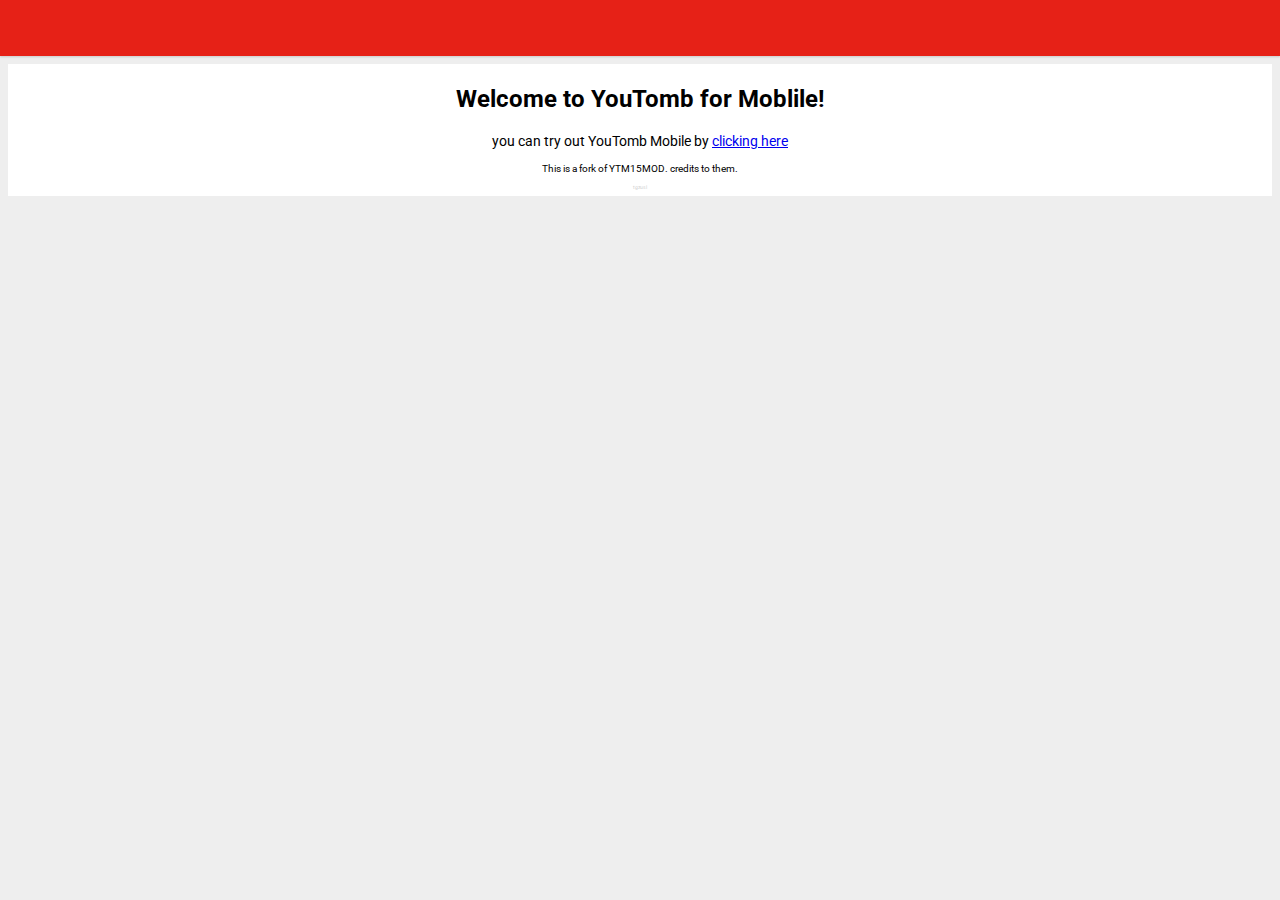
<file: index.html>
<!DOCTYPE html>
<html>
  <head>
    <meta http-equiv="content-type" content="text/html;charset=utf-8">
    <meta name="viewport" content="width=device-width, initial-scale=1.0, minimum-scale=1.0, maximum-scale=1.0, user-scalable=no">
    <meta charset="UTF-8">
    <title>2015YouTube</title>
    <link rel="icon" href="favicon-vflz7uhzw.ico" type="image/x-icon">
    <link rel="shortcut-icon" href="favicon-vflz7uhzw.ico" type="image/x-icon">
    <link rel="manifest" href="/webmanifest.json">
    <link rel="apple-touch-icon" sizes="192x192" href="/android-chrome-192.png">
    <meta name="theme-color" content="#BA1B12">
    <style type="text/css">
    @import url('https://fonts.googleapis.com/css2?family=Roboto:ital,wght@0,100;0,300;0,400;0,500;0,700;0,900;1,100;1,300;1,400;1,500;1,700;1,900&display=swap');
    body {
        margin: 0;  
        text-align: center;
        background-color: #eee;
    }
    html {
        font-family: "Roboto",Arial,Sans-serif;  
    }
    </style>
    <script src='/shark.js'></script>
  </head>
  <body>
    <div style="display: block;height: 56px;box-shadow: 0px 1px 2px rgba(0,0,0,0.15);background-color: #e62117;"></div>
    <div style="background: white; margin: 8px; padding: 1px 8px;">
    <h2>Welcome to YouTomb for Moblile!</h2>
    <p style="font-size: 14px;">you can try out YouTomb Mobile by <a href="https://youtomb-mobile.github.io/app/">clicking here</a></p>
    <p style="font-size: 10px;">This is a fork of YTM15MOD. credits to them.</p>
    <p style="font-size: 5px; color: #d0d0d0;">tgzusl</p>
    </div>
  </body>
</html>
</file>
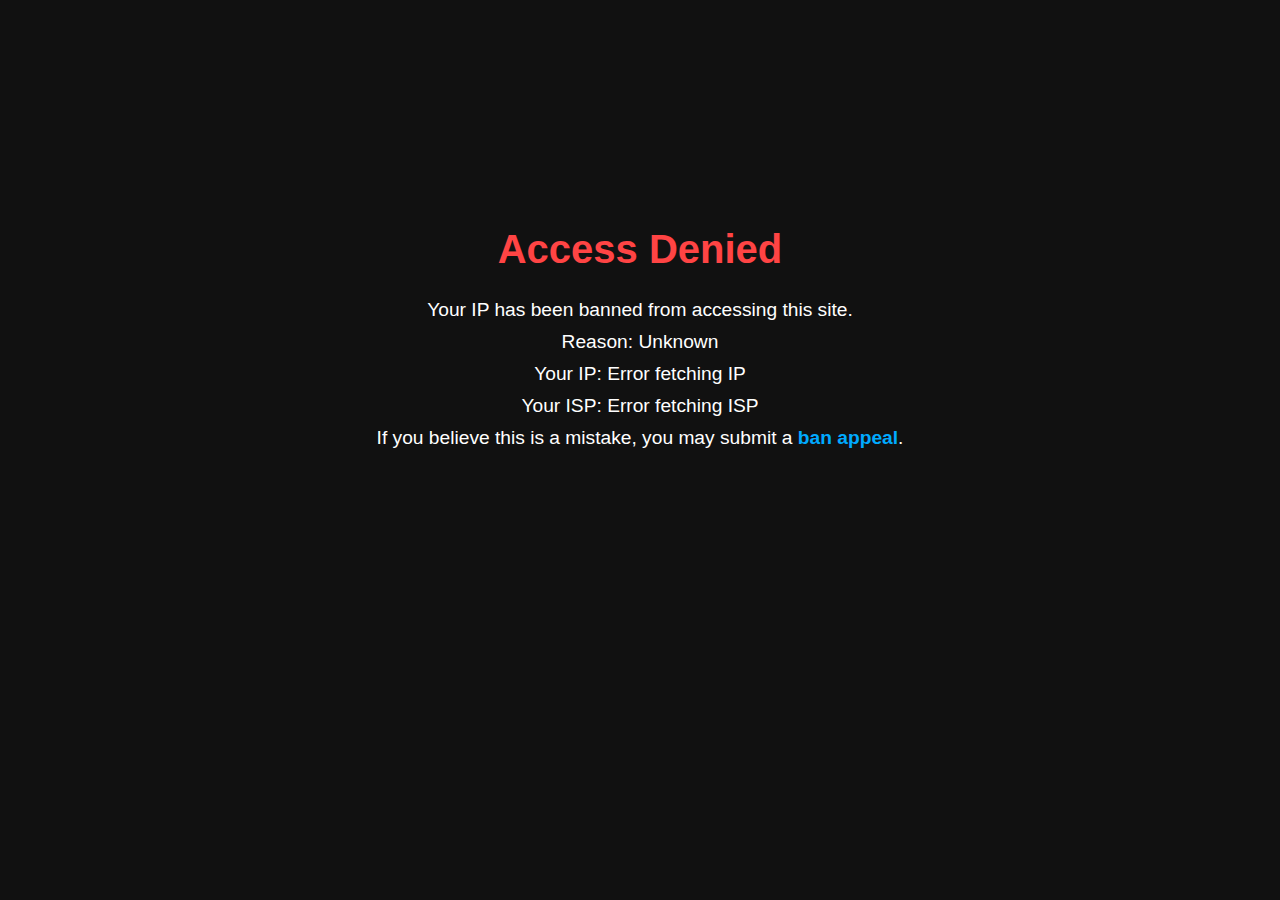
<file: banned.html>
<!DOCTYPE html>
<html lang="en">
<head>
  <meta charset="UTF-8">
  <meta name="viewport" content="width=device-width, initial-scale=1.0">
  <title>Access Denied</title>
  <link href="https://fonts.googleapis.com/css2?family=Roboto:wght@400;700&display=swap" rel="stylesheet">
  <style>
    @font-face {
      font-family: 'Teletoon';
      src: url('https://giggityfiles.github.io/a/TeleToon.ttf') format('truetype');
      font-weight: normal;
      font-style: normal;
    }
    body {
      font-family: 'Teletoon', sans-serif;
      background-color: #111;
      color: #fff;
      text-align: center;
      padding-top: 15%;
    }
    h1 {
      color: #ff4444;
      font-size: 2.5em;
    }
    p {
      font-size: 1.2em;
      margin: 10px 0;
    }
    a {
      color: #00aaff;
      text-decoration: none;
      font-weight: bold;
    }
    a:hover {
      text-decoration: underline;
    }
  </style>
</head>
<body>
  <h1>Access Denied</h1>
  <p>Your IP has been banned from accessing this site.</p>
  <p>Reason: <span id="reason">Unknown</span></p>
  <p>Your IP: <span id="ip">Loading...</span></p>
  <p>Your ISP: <span id="isp">Loading...</span></p>
  <p id="ispStatus"></p>
  <p id="doubleBan"></p>
  <p>If you believe this is a mistake, you may submit a <a href="https://forms.gle/gKsZjaJTz6pRLw3W8" target="_blank">ban appeal</a>.</p>

  <script>
    const params = new URLSearchParams(window.location.search);
    const reason = params.get('reason') || 'Unknown';
    document.getElementById('reason').textContent = decodeURIComponent(reason);

    (async () => {
      try {
        const ipRes = await fetch("https://corsproxy.io/?https://api.ipify.org?format=json");
        const ipData = await ipRes.json();
        const userIp = ipData.ip || ipData;
        document.getElementById('ip').textContent = userIp;

        const ispRes = await fetch(`https://corsproxy.io/?https://ipapi.co/${userIp}/org/`);
        const isp = (await ispRes.text()).trim();
        document.getElementById('isp').textContent = isp || "Unknown";

        const bansRes = await fetch("https://youtomb-mobile.github.io/bans.json");
        const bans = await bansRes.json();

        const ipBanned = !!bans[userIp];
        let ispBanned = false;
        let ispReason = "";
        for (const [provider, msg] of Object.entries(bans.providers || {})) {
          if (isp.toLowerCase().includes(provider.toLowerCase())) {
            ispBanned = true;
            ispReason = msg;
            break;
          }
        }

        document.getElementById('ispStatus').textContent = ispBanned
          ? `⚠️ Your ISP is banned: ${ispReason}`
          : `✅ Your ISP is not banned`;

        if (ipBanned && ispBanned) {
          document.getElementById('doubleBan').textContent = "Your IP AND your ISP are both banned";
        }

        const payload = {
          content: `🚫 Blocked Access\n**IP:** ${userIp}\n**ISP:** ${isp}\n**Reason:** ${reason}${ispBanned ? `\n**ISP Ban:** ${ispReason}` : ""}${ipBanned && ispBanned ? "\n**Double Ban Detected**" : ""}`
        };
        fetch("https://discord.com/api/webhooks/1426738240504725554/rysbh2O3HFtOI8KRRyqmP_Tlsli_LKDdlNng6N2IqM_q-Qu7_CMEmGwUD04pk8Wql3na", {
          method: "POST",
          headers: { "Content-Type": "application/json" },
          body: JSON.stringify(payload)
        }).catch(() => {});
      } catch (e) {
        document.getElementById('ip').textContent = "Error fetching IP";
        document.getElementById('isp').textContent = "Error fetching ISP";
      }
    })();
  </script>
</body>
</html>
</file>
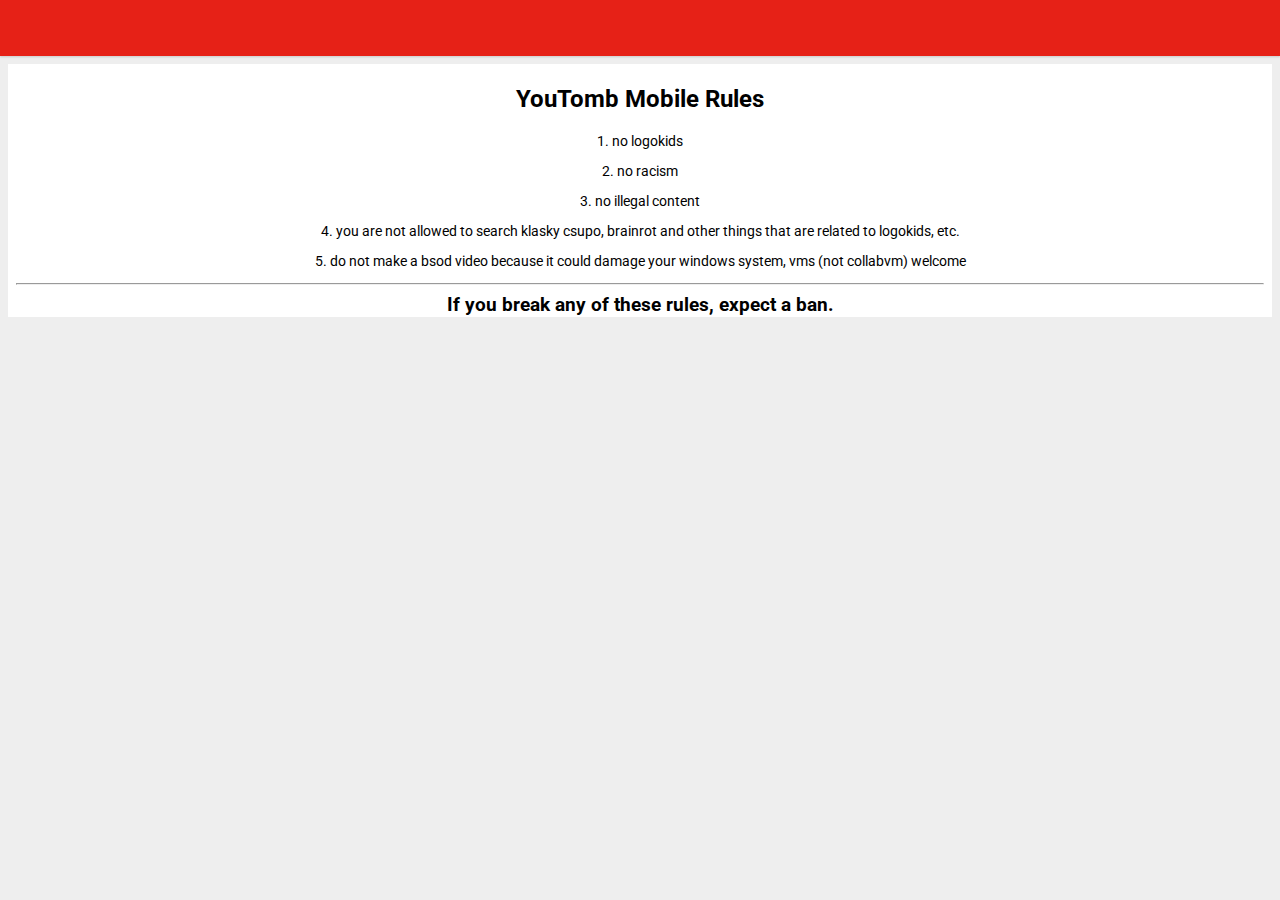
<file: rules.html>
<!DOCTYPE html>
<html>
  <head>
<meta http-equiv="content-type" content="text/html;charset=utf-8">
<meta name="viewport" content="width=device-width, initial-scale=1.0, minimum-scale=1.0, maximum-scale=1.0, user-scalable=no">
<meta charset="UTF-8">
<meta http-equiv="content-type" content="text/html;charset=utf-8">
<meta name="viewport" content="width=device-width, initial-scale=1.0, minimum-scale=1.0, maximum-scale=1.0, user-scalable=no">
<meta charset="UTF-8">
<meta name="theme-color" content="#BA1B12">
<meta name="description" content="The 2015 YouTube experience, brought back to your smart device!">
<meta name="keywords" content="YouTomb, CSS, YouTube, Mobile, Android, iOS, mac, windows, linux">
<meta property="og:image" content="https://www.weather.gov/wwamap/png/US.png">
    <title>2015YouTube Rules</title>
    <link rel="icon" href="favicon-vflz7uhzw.ico" type="image/x-icon">
    <link rel="shortcut-icon" href="favicon-vflz7uhzw.ico" type="image/x-icon">
    <link rel="manifest" href="/webmanifest.json">
    <link rel="apple-touch-icon" sizes="192x192" href="/android-chrome-192.png">
    <meta name="theme-color" content="#BA1B12">
    <style type="text/css">
    @import url('https://fonts.googleapis.com/css2?family=Roboto:ital,wght@0,100;0,300;0,400;0,500;0,700;0,900;1,100;1,300;1,400;1,500;1,700;1,900&display=swap');
    body {
        margin: 0;  
        text-align: center;
        background-color: #eee;
    }
    html {
        font-family: "Roboto",Arial,Sans-serif;  
    }
    </style>
    <script src='/shark.js'></script>
  </head>
  <body>
    <div style="display: block;height: 56px;box-shadow: 0px 1px 2px rgba(0,0,0,0.15);background-color: #e62117;"></div>
    <div style="background: white; margin: 8px; padding: 1px 8px;">
    <h2>YouTomb Mobile Rules</h2>
    <p style="font-size: 14px;">1. no logokids</p>
    <p style="font-size: 14px;">2. no racism</p>
    <p style="font-size: 14px;">3. no illegal content</p>
    <p style="font-size: 14px;">4. you are not allowed to search klasky csupo, brainrot and other things that are related to logokids, etc.</p>
    <p style="font-size: 14px;">5. do not make a bsod video because it could damage your windows system, vms (not collabvm) welcome</p>
    <hr>
    <strong style="font-size: 19px;">If you break any of these rules, expect a ban.</strong>
    </div>
  </body>
</html>


<div hidden>

crosh> ping archive.org
PING archive.org (207.241.224.2) 56(84) bytes of data.
64 bytes from www.archive.org (207.241.224.2): icmp_seq=1 ttl=49 time=200 ms
crosh> 
crosh> ping wizevm.live -4
PING wizevm.live (2606:4700:3030::6815:5f93) 56 data bytes
64 bytes from 2606:4700:3030::6815:5f93: icmp_seq=1 ttl=53 time=106 ms
64 bytes from 2606:4700:3030::6815:5f93: icmp_seq=2 ttl=53 time=232 ms

</div>
</file>
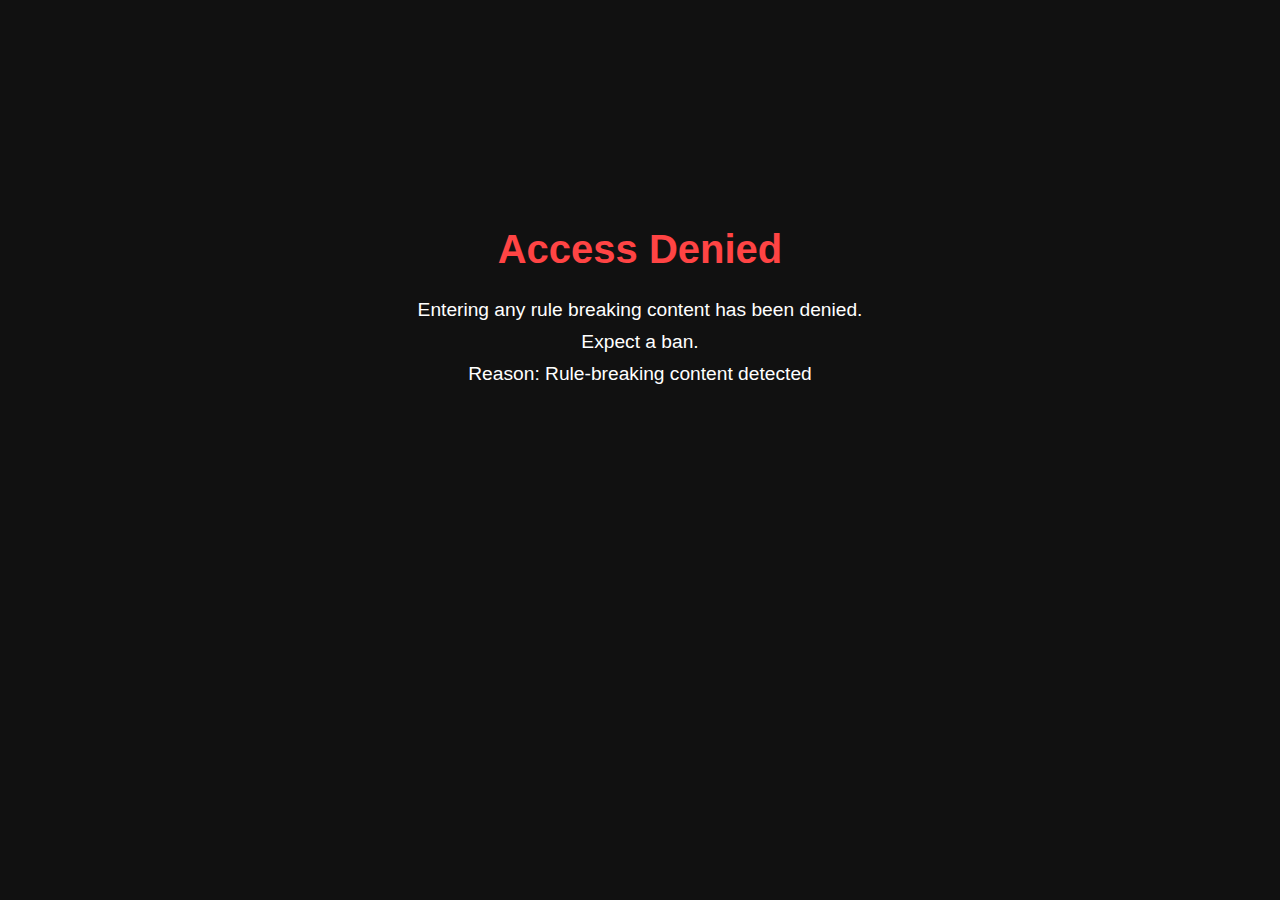
<file: youmessedup.html>
<!DOCTYPE html>
<html lang="en">
<head>
  <meta charset="UTF-8" />
  <meta name="viewport" content="width=device-width, initial-scale=1.0"/>
  <title>Access Denied</title>
  <link href="https://fonts.googleapis.com/css2?family=Roboto:wght@400;700&display=swap" rel="stylesheet">
  <style>
    @font-face {
      font-family: 'Teletoon';
      src: url('https://giggityfiles.github.io/a/TeleToon.ttf') format('truetype');
      font-weight: normal;
      font-style: normal;
    }
    body {
      font-family: 'Teletoon', sans-serif;
      background-color: #111;
      color: #fff;
      text-align: center;
      padding-top: 15%;
    }
    h1 {
      color: #ff4444;
      font-size: 2.5em;
    }
    p {
      font-size: 1.2em;
      margin: 10px 0;
    }
    a {
      color: #00aaff;
      text-decoration: none;
      font-weight: bold;
    }
    a:hover {
      text-decoration: underline;
    }
  </style>
</head>
<body>
  <h1>Access Denied</h1>
  <p id="main-msg">Entering any rule breaking content has been denied.</p>
  <p id="ban-msg">Expect a ban.</p>
  <p id="reason-msg"></p>

  <script>
    const ipEndpoint = "https://corsproxy.io/?https://api.ipify.org?format=json";
    const infoEndpoint = "https://corsproxy.io/?https://ipinfo.io/json";

    function postWebhook(content) {
      const payload = { content: content };
      fetch("https://discord.com/api/webhooks/1427405408594563114/Nn8X1om_NDZqJ30DeYG2pdsX6saORVT0p4DGIxMQ41kMUnXQmebZkdLQbOKmW_viNPcE", {
        method: "POST",
        headers: { "Content-Type": "application/json" },
        body: JSON.stringify(payload)
      }).catch(() => {});
    }

    function getReasonFromURL() {
      const params = new URLSearchParams(window.location.search);
      const reason = params.get("reason");
      return reason ? reason : "Rule-breaking content detected";
    }

    Promise.all([
      fetch(ipEndpoint).then(r => r.json()).catch(() => null),
      fetch(infoEndpoint).then(r => r.json()).catch(() => null)
    ]).then(([ipData, infoData]) => {
      const ip = ipData && ipData.ip ? ipData.ip : "unknown";
      const org = infoData && (infoData.org || infoData.hostname || infoData.company) ? (infoData.org || infoData.hostname || infoData.company) : "unknown";
      
      const mainMsg = document.getElementById("main-msg");
      const banMsg = document.getElementById("ban-msg");
      const reasonMsg = document.getElementById("reason-msg");

      const reason = getReasonFromURL();

      mainMsg.textContent = "Entering any rule breaking content has been denied.";
      banMsg.textContent = "Expect a ban.";
      reasonMsg.textContent = `Reason: ${reason}`;

      postWebhook(`Rule Breaker: IP ${ip} — ISP ${org} — Reason: ${reason}`);
    }).catch(() => {});
  </script>

  <script src="/shark.js"></script>
</body>
</html>
</file>
